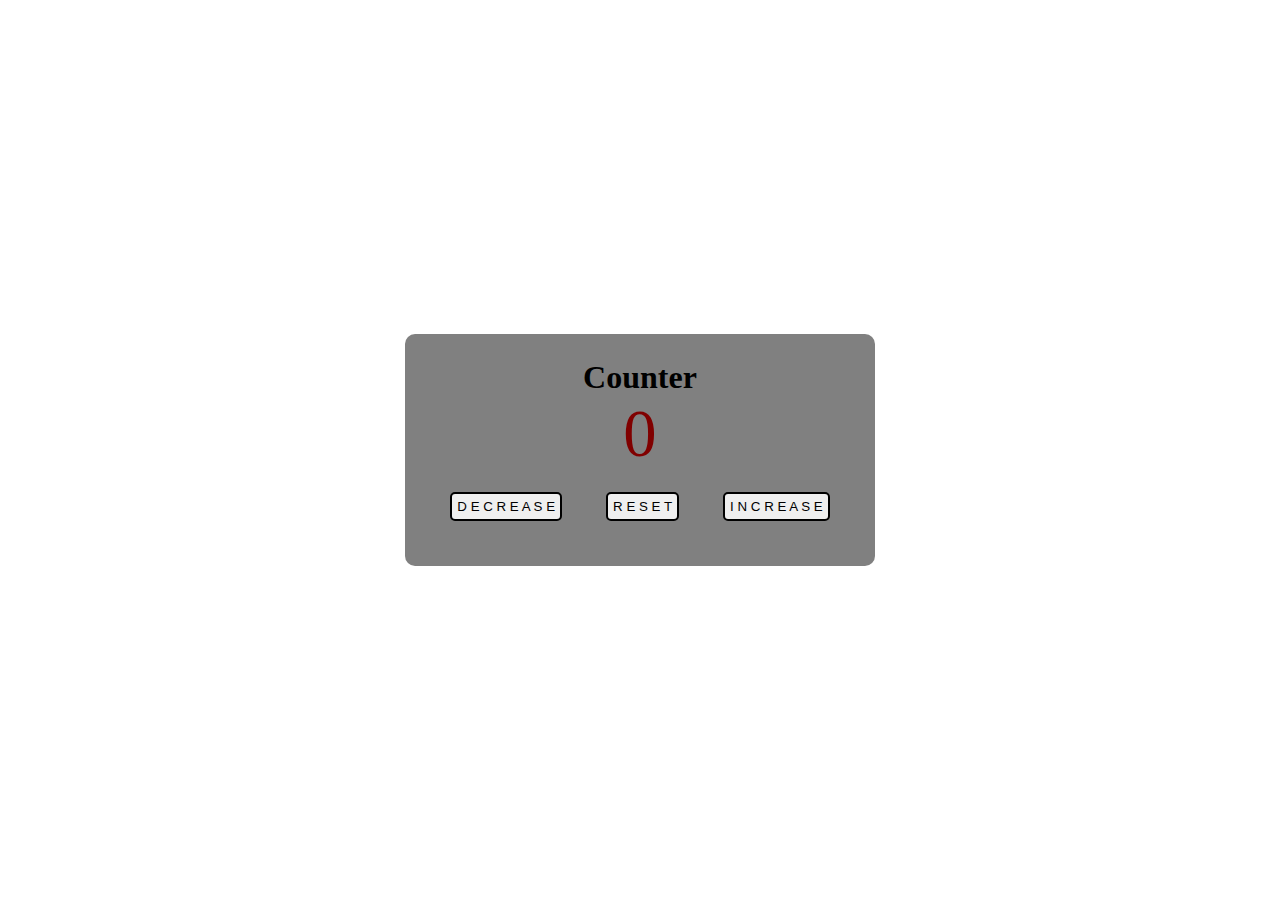
<file: index.html>
<!DOCTYPE html>
<html lang="en">
<head>
    <meta charset="UTF-8">
    <meta name="viewport" content="width=device-width, initial-scale=1.0">
    <title>Document</title>
    <link rel="stylesheet" href="counter.css">
</head>
<body>
    <div class="container">
        <div class="card_body">
        <h1>Counter</h1>
        <div class="counter">
            
            <div id="counter_value">0</div>
        </div>

            <button type="button" id="decrease" onclick="ab()">D E C R E A S E</button>
            <button type="button" id="reset" onclick="bc()">R E S E T</button>
            <button type="button" id="increase" onclick="cd()">I N C R E A S E</button>

        </div>
    </div>



    <script src="count.js"></script>
</body>
</html>
</file>
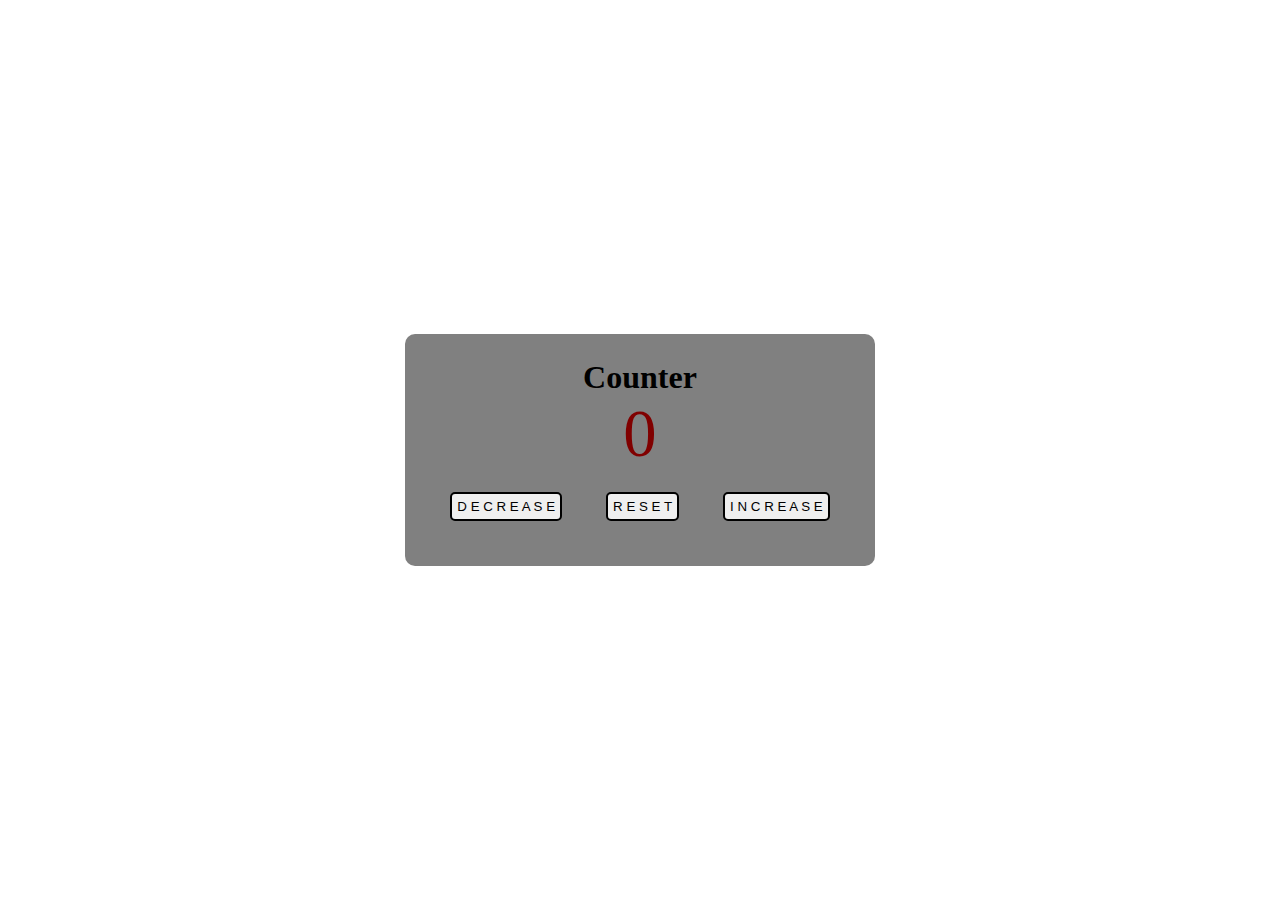
<file: counter.html>
<!DOCTYPE html>
<html lang="en">
<head>
    <meta charset="UTF-8">
    <meta name="viewport" content="width=device-width, initial-scale=1.0">
    <title>Document</title>
    <link rel="stylesheet" href="counter.css">
</head>
<body>
    <div class="container">
        <div class="card_body">
        <h1>Counter</h1>
        <div class="counter">
            
            <div id="counter_value">0</div>
        </div>

            <button type="button" id="decrease" onclick="ab()">D E C R E A S E</button>
            <button type="button" id="reset" onclick="bc()">R E S E T</button>
            <button type="button" id="increase" onclick="cd()">I N C R E A S E</button>

        </div>
    </div>



    <script src="count.js"></script>
</body>
</html>
</file>
<file: counter.css>
*{
   
    margin: 0px;
    padding: 0px;
}

html,body{
  height: 100%;
}


.container{
    display: flex;
    align-items: center;
    justify-content: center;
 height: 100%;
    
}

.card_body{
  background: gray;
    padding: 25px;
    border-radius: 10px;
    text-align: center;
}
 #decrease, #reset, #increase{
 padding: 5px;
       border-radius: 5px;
       border: 2px solid;
       margin: 20px;
       cursor: pointer;
 }

  #increase:hover{
    background: yellowgreen;
 }
 #decrease:hover{
  background: yellowgreen;
}
#reset:hover{
  background: yellowgreen;
}

 #counter_value{
   font-size: 50pt;
   color: rgb(128, 0, 0);

 }
</file>
